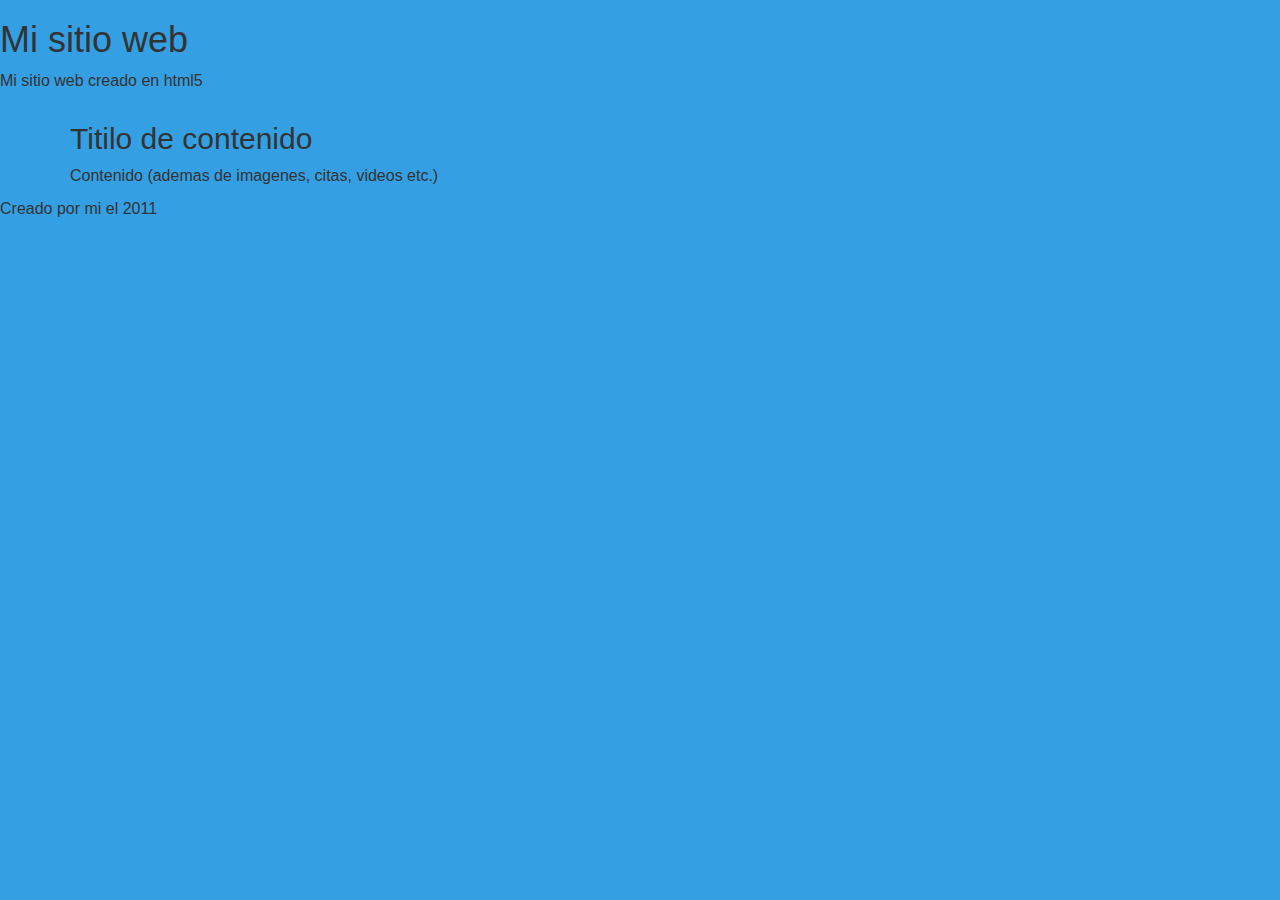
<file: basic_template.html>
<!DOCTYPE html5><html><head><title>Single - Caribean Service</title><meta charset="utf-8"/><meta name="description" content="Descripción Lúdico"/><meta name="keywords" content="diseño, diseno, creatividad, publicidad, web, pagina web"/><meta name="author" content="Ludico"/><meta name="viewport" content="width=device-width, minimum-scale=1, maximum-scale=1"/><link rel="icon" href="favicon.gif" type="image/gif" sizes="16x16"/><link rel="stylesheet" href="css/reset.css"/><link rel="stylesheet" href="css/bootstrap.css"/><link rel="stylesheet" href="style.css"/><link rel="stylesheet" href="css/media-queries.css"/></head><body><header class="header"><h1>Mi sitio web</h1></h1><p>Mi sitio web creado en html5</p></header><main id="home"><div class="container"><section><article><h2>Titilo de contenido</h2><p>Contenido (ademas de imagenes, citas, videos etc.)</p></article></section></div></main><footer><p>Creado por mi el 2011</p></footer></body></html>
</file>
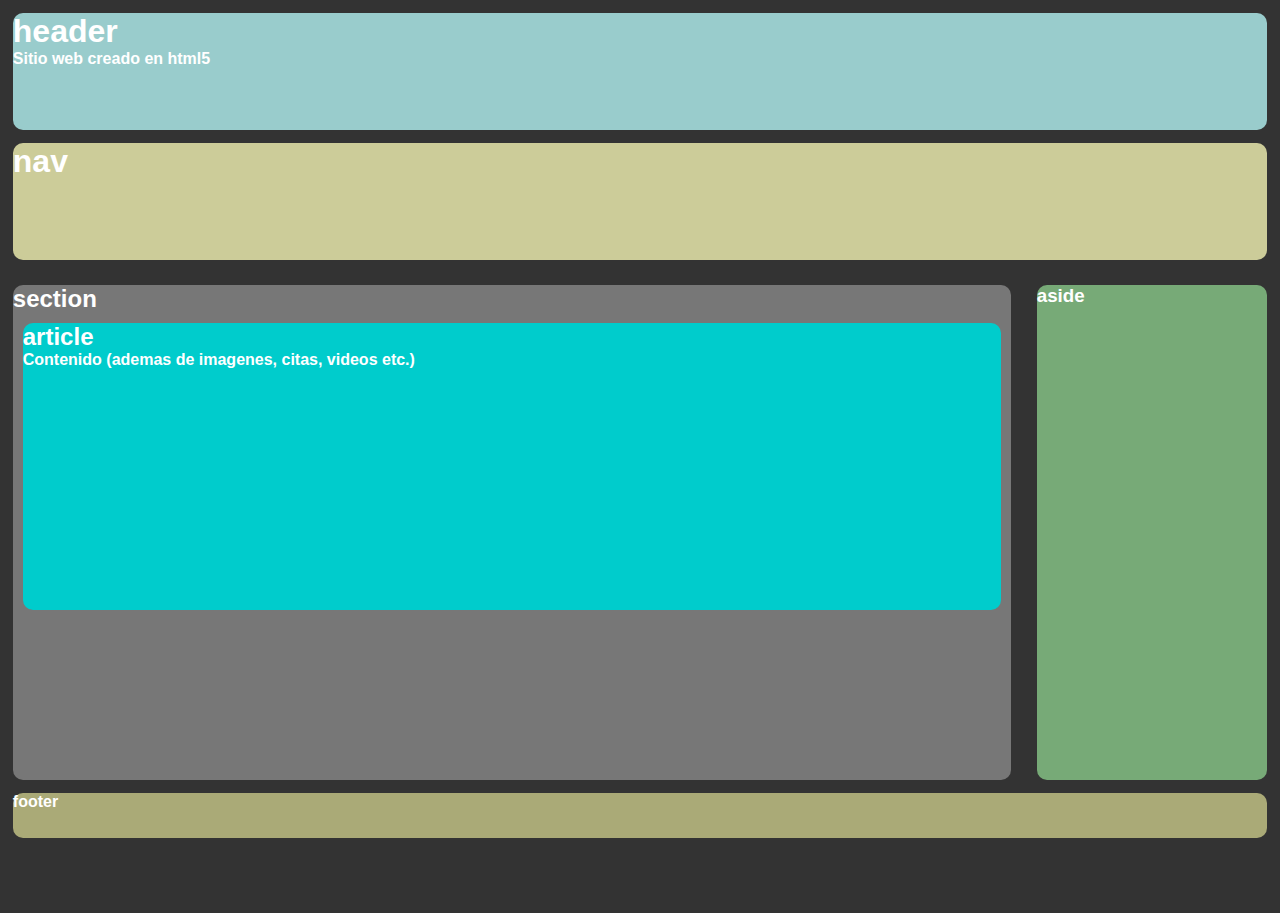
<file: test.html>
<!DOCTYPE html>
<html lang="es">
<head>
    <title>Titulo de la web</title>
    <meta charset="utf-8" />
    <!-- Elementos auxliares
    <link rel="stylesheet" href="estilos.css" />
    <link rel="shortcut icon" href="/favicon.ico" />
    <link rel="alternate" title="Pozolería RSS" type="application/rss+xml" href="/feed.rss" /> -->
    <style type="text/css">
        * {margin:0; padding:0; border:0;}
        html, body {
            width: auto;
            height: 100%;
            font-family:Verdana, Geneva, sans-serif;
            font-weight:bold;
            background-color:#333;
        }
        header{
            position:relative;
            background-color:#9CC;
            color:#FFF;
            width:98%;
            height:13%;
            margin: 0px auto;}
        nav{
            position:relative;
            background-color:#CC9;
            color:#FFF;
            width:98%;
            height:13%;
            margin: 0px auto;}
        section{
            position:relative;
            float:left;
            background-color:#777;
            width:78%;
            height:55%;
            color:#FFF;
        }
        article{
            background-color: #0CC;
            width:98%;
            height:58%;
            color:#FFF;}
        aside{
            position:relative;
            background-color:#7A7;
            width:18%;
            height:55%;
            color:#FFF;
            float:left;}
        footer{
            position:relative;
            background-color:#AA7;
            width:98%;
            height:5%;
            color:#FFF;
            clear:both;}
        header,section,footer,aside,article,nav{
            -webkit-border-radius: 10px;
            -moz-border-radius: 10px;
            border-radius: 10px;
            margin:1%;}
    </style>
</head><body>
<header>

    <h1>header</h1>
    <p>Sitio web creado en html5</p>
</header>
<nav>
    <h1>nav</h1>
</nav>
<section>
    <h2>section</h2>
    <article>
        <h2>article</h2>
        <p> Contenido (ademas de imagenes, citas, videos etc.) </p>
    </article>
</section>
<aside>
    <h3>aside</h3>
</aside>
<footer>footer</footer>
</body>
</html>
</file>
<file: style.css>
@font-face {
  font-family: 'icomoon';
  src: url("fonts/icomoon.eot?eakfu6");
  src: url("fonts/icomoon.eot?#iefixeakfu6") format('embedded-opentype'), url("fonts/icomoon.woff?eakfu6") format('woff'), url("fonts/icomoon.ttf?eakfu6") format('truetype'), url("fonts/icomoon.svg?eakfu6#icomoon") format('svg');
  font-weight: normal;
  font-style: normal;
}
[class^="icon-"],
[class*=" icon-"] {
  font-family: 'icomoon';
  speak: none;
  font-style: normal;
  font-weight: normal;
  font-variant: normal;
  text-transform: none;
  line-height: 1;
/* Better Font Rendering =========== */
  -webkit-font-smoothing: antialiased;
  -moz-osx-font-smoothing: grayscale;
}
.icon-arrow-right:before {
  content: "\e600";
}
body {
  font-size: 16px;
  background-color: #349fe3;
  min-height: 100%;
  position: relative;
}
header {
  overflow: hidden;
}
#logo {
  float: left;
}
.menu {
  position: absolute;
  right: 0;
  width: 30%;
  height: 100%;
}
.menu a {
  color: #fff;
}
.menu .arrow {
  color: #fff;
}
.menu ul {
  background-color: #349fe3;
  width: 1%;
  float: right;
  overflow: hidden;
  -webkit-transition: width 2s;
/* For Safari 3.1 to 6.0 */
  transition: width 2s;
}
.menu ul:hover {
  width: 100%;
}
.menu ul li {
  height: 25%;
  text-align: right;
  padding-right: 6%;
  padding-top: 1em;
  font-size: 3em;
  font-weight: bold;
}
video#bgvid {
  position: fixed;
  right: 0;
  bottom: 0;
  min-width: 100%;
  min-height: 100%;
  width: auto;
  height: auto;
  z-index: -100;
  background: url("imgs/default.jpg") no-repeat;
  background-size: cover;
}
@media screen and (max-device-width: 800px) {
  html {
    background: url("imgs/default.jpg") #000 no-repeat center center fixed;
  }
  #bgvid {
    display: none;
  }
}
video#bgvid {
  transition: 1s opacity;
}
.stopfade {
  opacity: 0.5;
}
</file>
<file: css/media-queries.css>
/*Bigger than 992*/
@media (min-width: 992px) {
    #mision-vision #vision {
        padding-right: 0;
    }
}

@media (min-width: 1350px) {
    .container {
        width: 1316px;
    }
}

@media (min-width: 1526px) {
    .container {
        width: 1487px;
    }
}

/************************************************************************************
smaller than 768
*************************************************************************************/
@media screen and (max-width: 768px) {
    /*single*/
    /*--------------------------------*/

    .fullEntry div.title{
        width: 100%;
    }

    .fullEntryFigure{
        width: 100%;
        max-width: 100%;
        margin: 0;
    }

    .fullEntryFigure img{
        max-width: 350px;
        display: block;
        margin: 20px auto;
    }

    /*--------------------------------*/


}
/*smaller than 991*/
@media screen and (max-width: 991px) {
    #servicios-grupo div {
        min-height: 402px;
    }
}

/************************************************************************************
smaller than 1526
*************************************************************************************/
@media screen and (max-width: 1526px) {
    /*--------------------------------*/

    #section-main #busqueda #criterios1 select{
        padding: 3px 45px 3px 0;
        width: 100%;
    }

    /*--------------------------------*/
}

/************************************************************************************
smaller than 1200
*************************************************************************************/
@media screen and (max-width: 1200px) {
    /*--------------------------------*/
    #section-main #busqueda{
        width: 100%;
        max-width: 100%;
    }

    #section-main #busquedaCodigo{
        width: 100%;
        max-width: 100%;
    }


    /*--------------------------------*/
}

/************************************************************************************
smaller than 1000
*************************************************************************************/
@media screen and (max-width: 1000px) {
    /*--------------------------------*/
    .nav{
        margin-right: 0;
    }

    .nav li a{
        font-size: 0.9em;
        padding: 10px 5px;
    }

    #section-main #busqueda div#buscar{
        margin-top: 10px;
        width: 300px;
        text-align: center;
    }

    #section-main #busqueda div#ubicacion{
        margin-top: 10px;
    }

    /*--------------------------------*/
}

/************************************************************************************
smaller than 606
*************************************************************************************/
@media screen and (max-width: 606px) {
    /*--------------------------------*/
    #section-main #busqueda div#tipo-inmueble{
        margin-top: 10px;
    }


    /*--------------------------------*/
}
</file>
